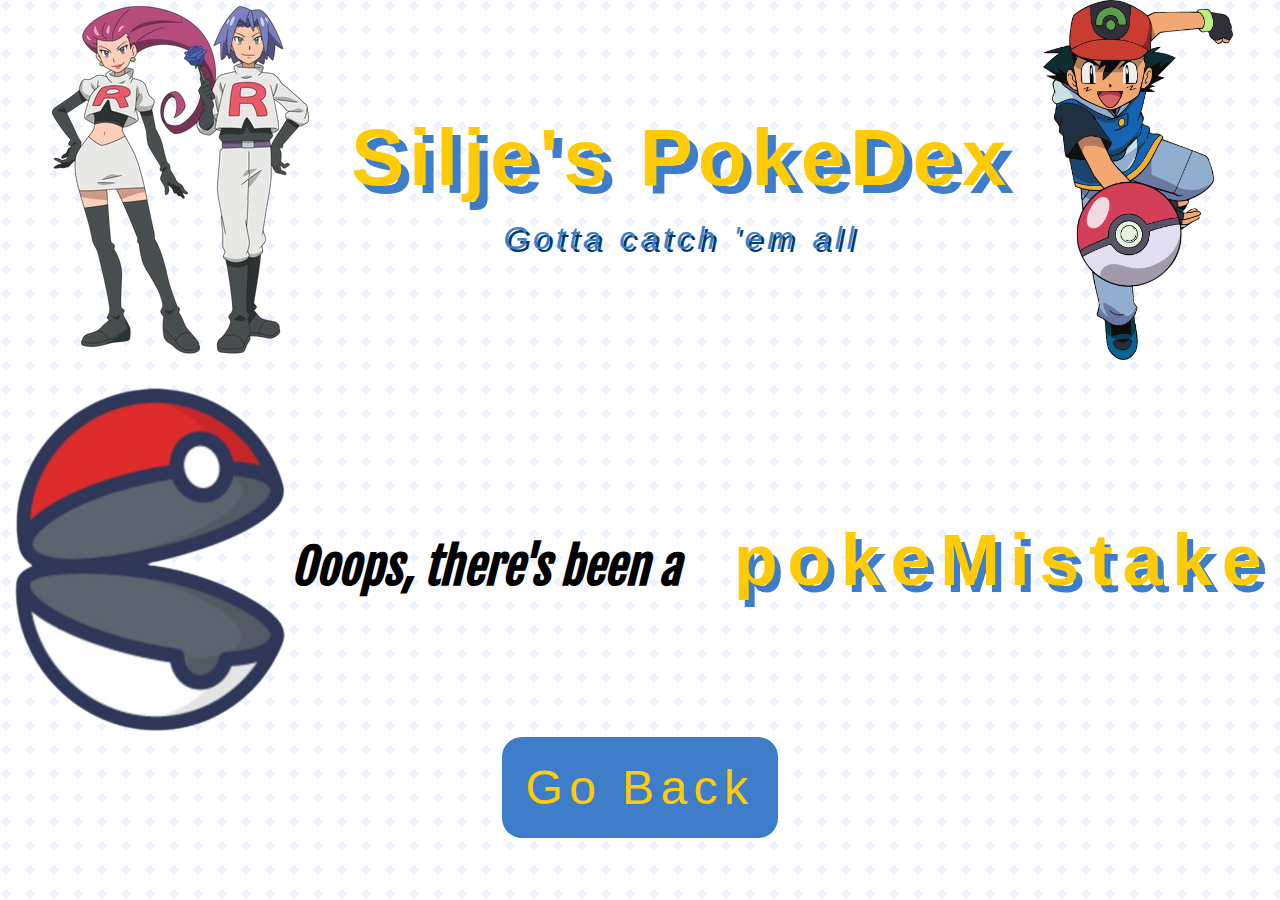
<file: index.html>
<!DOCTYPE html>
<html lang="en">

<head>
    <meta charset="UTF-8">
    <meta name="viewport" content="width=device-width, initial-scale=1.0">
    <title>Silje's PokeDex</title>
    <link rel="stylesheet" href="style.css">
    <link rel="stylesheet" href="variables.css">
    <!-- Fonts -->
    <link href="https://fonts.cdnfonts.com/css/pokemon-solid" rel="stylesheet">
    <link rel="preconnect" href="https://fonts.googleapis.com">
    <link rel="preconnect" href="https://fonts.gstatic.com" crossorigin>
    <link href="https://fonts.googleapis.com/css2?family=Fjalla+One&display=swap" rel="stylesheet">
</head>

<body>
    <header>
        <section class="headerSection">
            <img src="images/JessieJames.webp" alt="" class="headerImage__left">
            <div class="headerText__container">
                <a href="/index.html">
                    <h1 class="headerTitle">Silje's PokeDex</h1>
                </a>
                <p class="headerTagline">Gotta catch 'em all</p>
            </div>
            <img src="images/ash.png" alt="" class="headerImage__right">

        </section>
    </header>
    <main class="pokedexMain">

        <div class="pokeListDetailContainer">
            <article class="pokeList__article">
                <h2 class="pokeList__title">Pokemons</h2>
                <form class="searchForm">
                    <label class="searchForm__label">
                        search
                        <input name="pokeSearch" list="pokemons" class="searchForm__input" type="search"
                            placeholder="Try Charmander!">
                        <datalist id="pokemons">
                        </datalist>
                    </label>
                    <button class="searchForm__button" type="submit">Search</button>
                    <section class="pokeList__section">
                        <ul class="pokeList">
                        </ul>
                    </section>
                </form>
                <div class="pageLinksContainer">
                    <a class="prevPage" href="">Back</a><a class="nextPage" href="">Next</a>
                </div>
            </article>

            <article class="pokemonDetail">
                <h1 class="pokemonName">Choose a pokemon in the left box &#11013</h1>
            </article>
        </div>
    </main>
    <footer class="pokeFooter">
        <p class="errrorSite">Go to error message <a class="errorSite__link" href="ups.html">here</a></p>
        <p class="madeText">Made using https://pokeapi.co/ as API practice</p>
    </footer>

    <script src="app.js" defer></script>
</body>

</html>
</file>
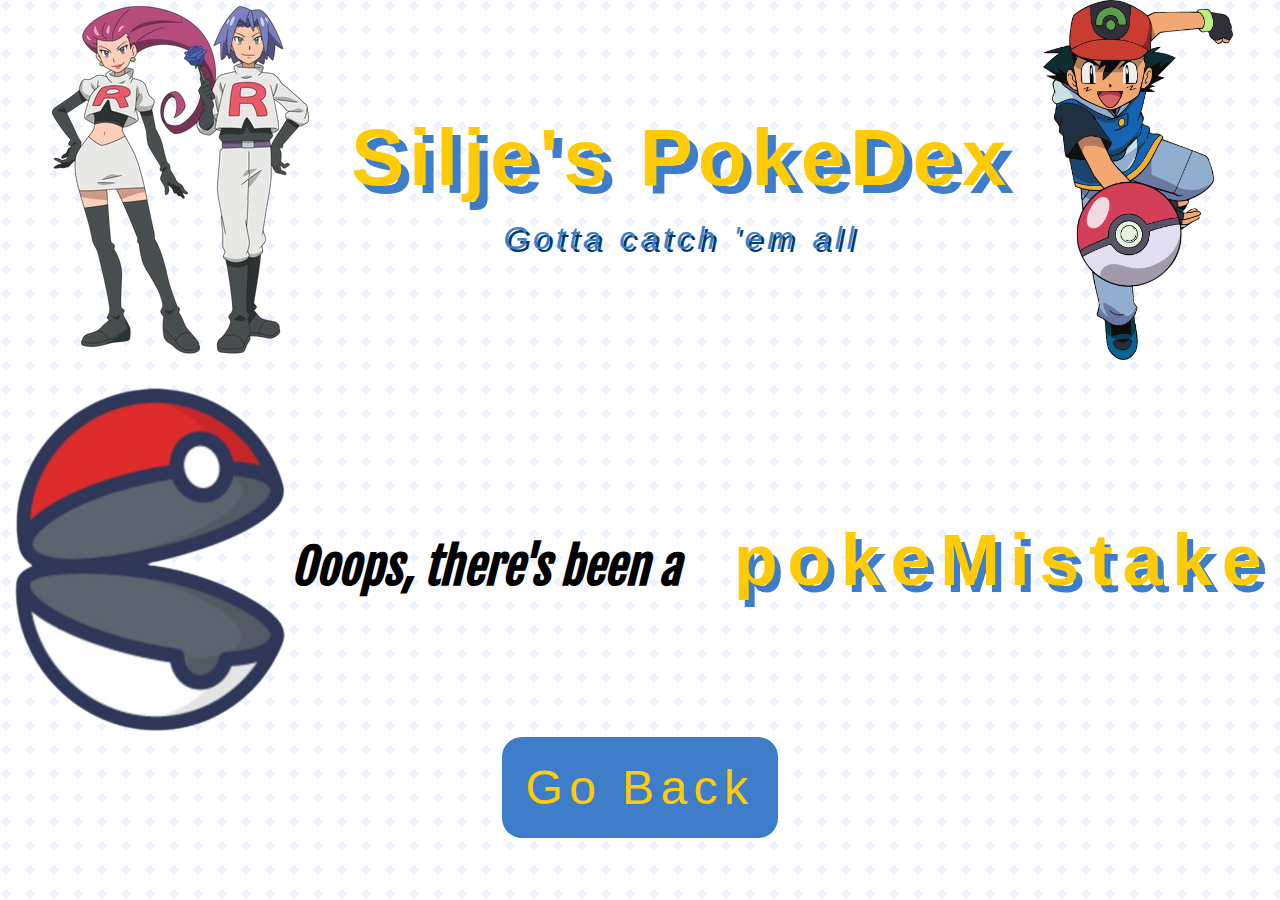
<file: pokemon.html>
<!DOCTYPE html>
<html lang="en">

<head>
    <meta charset="UTF-8">
    <meta name="viewport" content="width=device-width, initial-scale=1.0">
    <title>Silje's PokeDex</title>
    <link rel="stylesheet" href="style.css">
    <link rel="stylesheet" href="variables.css">
    <!-- Fonts -->
    <link href="https://fonts.cdnfonts.com/css/pokemon-solid" rel="stylesheet">
    <link rel="preconnect" href="https://fonts.googleapis.com">
    <link rel="preconnect" href="https://fonts.gstatic.com" crossorigin>
    <link href="https://fonts.googleapis.com/css2?family=Fjalla+One&display=swap" rel="stylesheet">
</head>

<body>
    <header>
        <section class="headerSection">
            <img src="images/JessieJames.webp" alt="" class="headerImage__left">
            <div class="headerText__container">
                <a href="index.html">
                    <h1 class="headerTitle">Silje's PokeDex</h1>
                </a>
                <p class="headerTagline">Gotta catch 'em all</p>
            </div>
            <img src="images/ash.png" alt="" class="headerImage__right">
        </section>
    </header>
    <main class="pokedexMain">

        <div class="pokeListDetailContainer">
            <article class="pokeList__article">
                <h2 class="pokeList__title">Pokemons</h2>
                <form class="searchForm">
                    <label class="searchForm__label">
                        search
                        <input name="pokeSearch" list="pokemons" class="searchForm__input" type="search"
                            placeholder="Try Charmander!">
                        <datalist id="pokemons">
                        </datalist>
                    </label>
                    <button class="searchForm__button" type="submit">Search</button>
                    <section class="pokeList__section">
                        <ul class="pokeList">
                        </ul>
                    </section>
                </form>
                <div class="pageLinksContainer">
                    <a class="prevPage" href="">Back</a><a class="nextPage" href="">Next</a>
                </div>
            </article>

            <article class="pokemonDetail">
                <h1 class="pokemonName">Choose a pokemon in the left box &#11013</h1>
            </article>
            <div class="spinningIcon"></div>
        </div>
    </main>
    <footer class="pokeFooter">
        <p class="errrorSite">Go to error message <a class="errorSite__link" href="ups.html">here</a></p>
        <p class="madeText">Made using https://pokeapi.co/ as API practice</p>
    </footer>

    <script src="app.js" defer></script>
    <script src="pokemon.js" defer></script>
</body>

</html>
</file>
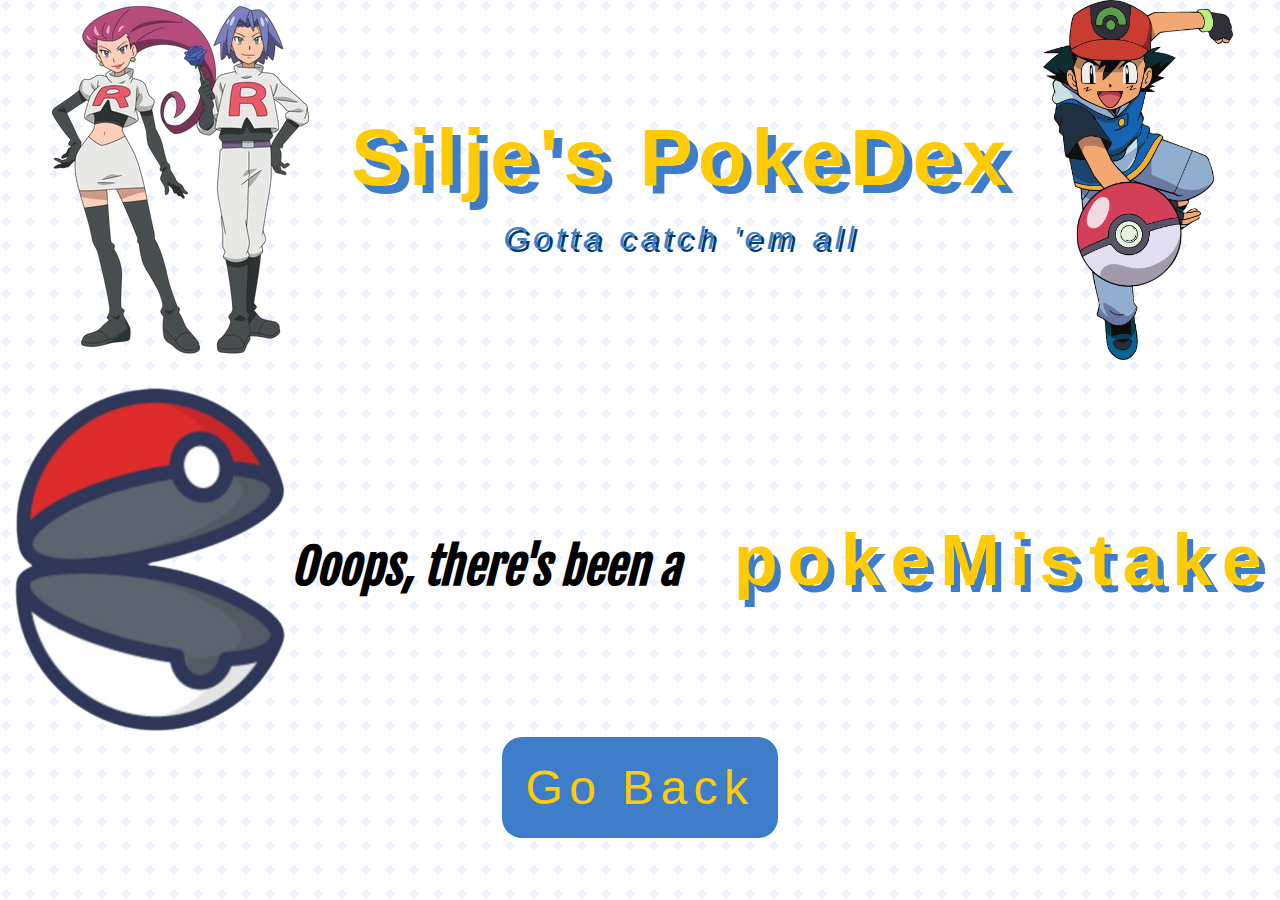
<file: ups.html>
<!DOCTYPE html>
<html lang="en">

<head>
    <meta charset="UTF-8">
    <meta name="viewport" content="width=device-width, initial-scale=1.0">
    <title>Silje's PokeDex</title>
    <link rel="stylesheet" href="style.css">
    <link rel="stylesheet" href="variables.css">
    <link rel="stylesheet" href="ups.css">
    <!-- Fonts -->
    <link href="https://fonts.cdnfonts.com/css/pokemon-solid" rel="stylesheet">
    <link rel="preconnect" href="https://fonts.googleapis.com">
    <link rel="preconnect" href="https://fonts.gstatic.com" crossorigin>
    <link href="https://fonts.googleapis.com/css2?family=Fjalla+One&display=swap" rel="stylesheet">
</head>

<body>
    <header>
        <section class="headerSection">
            <img src="images/JessieJames.webp" alt="" class="headerImage__left">
            <div class="headerText__container">
                <a href="index.html">
                    <h1 class="headerTitle">Silje's PokeDex</h1>
                </a>
                <p class="headerTagline">Gotta catch 'em all</p>
            </div>
            <img src="images/ash.png" alt="" class="headerImage__right">

        </section>
    </header>
    <main>
        <article class="errorMessage">
            <img src="images/broken_pokeball.png" alt="picture of an open pokeBall" class="errorImage">
            <h1 class="errorTitle">Ooops, there's been a <span class="errorPoke">pokeMistake</span></h1>
        </article>
        <div class="errorBack__container">
            <a class="errorBack" href="index.html">Go Back</a>
        </div>
    </main>
</body>

</html>
</file>
<file: style.css>
* {
    padding: 0;
    margin: 0;
    box-sizing: border-box;
}

a {
    text-decoration: none;
}

body {
    background-color: #ffffff;
    background-image: url("data:image/svg+xml,%3Csvg xmlns='http://www.w3.org/2000/svg' width='24' height='24' viewBox='0 0 24 24'%3E%3Cg fill='%23cddcff' fill-opacity='0.4'%3E%3Cpolygon fill-rule='evenodd' points='8 4 12 6 8 8 6 12 4 8 0 6 4 4 6 0 8 4'/%3E%3C/g%3E%3C/svg%3E");
}

.pokedexMain {
    display: flex;
    align-items: center;
    justify-content: space-around;
}

.headerTitle {
    font-family: var(--title-font);
    font-size: 5em;
    color: var(--main-color);
    padding-top: 1em;
    letter-spacing: .3rem;
    text-shadow: 8px 8px var(--light-color);
}

.headerTagline {
    font-family: var(--title-font);
    font-style: italic;
    font-size: xx-large;
    color: var(--light-color);
    padding-top: .5em;
    letter-spacing: .3rem;

    text-shadow: 3px 3px var(--dark-color);
}

.headerSection {
    display: flex;
    justify-content: center;
}

.headerText__container {
    display: flex;
    flex-direction: column;
    align-items: center;
    padding: 2em;
}

.headerImage__right {
    width: 190px;
}

.pokeList__article {
    box-shadow: 5px 5px 15px 5px #FF8080, -9px 5px 15px 5px #FFE488, -7px -5px 15px 5px #8CFF85, 12px -5px 15px 5px #80C7FF, 12px 10px 15px 7px #E488FF, -10px 10px 15px 7px #FF616B, -10px -7px 27px 1px #8E5CFF, 50px 50px 15px 50px rgba(0, 0, 0, 0);
    width: 40%;
    height: fit-content;
    margin: 2em;
    border-radius: 15px;
    background-color: #ffffff;
}

.pokeList__title {
    font-family: var(--title-font);
    font-size: 3em;
    text-align: center;
    padding: .5em;
    color: var(--main-color);
    text-transform: capitalize;
    letter-spacing: .3rem;
    text-shadow: 4px 4px var(--light-color);
}

.searchForm {
    text-align: center;
}

.searchForm__label {
    font-family: var(--body-font);
    font-size: x-large;
    padding: .5em;
    text-transform: uppercase;
}

.searchForm__input {
    font-family: var(--body-font);
    font-size: x-large;
    padding: .5em;
    border-radius: 20px;
}

.searchForm__button {
    font-family: var(--title-font);
    font-size: x-large;
    padding: .5em;
    border-radius: 20px;
    background-color: var(--light-color);
    color: var(--main-color);
    border-color: var(--dark-color);
    letter-spacing: .3rem;
    transition: text-shadow 300ms ease;
}

.searchForm__button:hover {
    text-shadow: 6px 7px var(--dark-color);
    transition: text-shadow 300ms ease;
    cursor: pointer;
}


.pokemonDetail {
    box-shadow: 4px -4px 15px 0px #FF1F1F, 12px -11px 7px 0px #FF9376, 20px -5px 7px 0px #FFE264, 20px 6px 7px 0px #F6FF33, 13px 12px 17px 0px #FF9527, 2px 17px 17px 0px #FF0000, -9px 21px 18px 0px #FFF212, -9px 6px 11px 0px #FF0808, -11px -9px 11px 0px #FFFA17, -11px -9px 11px 0px #FFFA17, 5px 5px 15px 5px rgba(0, 0, 0, 0);
    width: 40%;
    height: fit-content;
    background-color: white;
    margin-top: 2em;
    border-radius: 15px;

}

.pokemonName {
    font-family: var(--title-font);
    font-size: 3em;
    text-align: center;
    padding: .5em;
    color: var(--main-color);
    letter-spacing: .4rem;

    text-shadow: 6px 6px var(--light-color);
}



.pokeListItem__subHeading {
    display: flex;
    flex-wrap: wrap;
    align-items: center;
    justify-content: center;

    color: var(--light-color);
    font-family: var(--body-font);
    font-size: x-large;
    text-transform: uppercase;
    padding: .5em;
}

.pokeList,
.pokeListItem {
    list-style: none;
    font-family: var(--body-font);
    text-transform: uppercase;
    padding: .5em;
    font-size: x-large;
    color: var(--main-color);

    text-decoration: none;
    text-align: center;
    display: flex;
    flex-wrap: wrap;
    justify-content: space-evenly;
    transition: text-shadow 300ms ease;

}

.pokeListItem:hover {
    text-shadow: 3px 1px 2px var(--light-color);
}

.pokeListDetail {
    list-style: none;
    font-family: var(--body-font);
    text-transform: uppercase;
    padding: .5em;
    font-size: x-large;
    color: var(--main-color);

    text-decoration: none;
    text-align: center;
    display: flex;
    flex-wrap: wrap;
    justify-content: space-evenly;

}

.pokeListCharacteristics {
    font-family: var(--body-font);
    text-transform: uppercase;
    padding: .5em;
    font-size: xx-large;
    color: var(--light-color);


    font-style: italic;
    display: flex;
    flex-wrap: wrap;
    justify-content: space-evenly;
}

.madeText {
    font-size: x-large;
    font-family: var(--body-font);
    margin-top: 2em;

}

.pokeListDetailContainer {
    display: flex;
    justify-content: space-evenly;
    flex-wrap: wrap;
}

.prevPage,
.nextPage {
    color: var(--light-color);
    font-size: x-large;
    font-family: var(--body-font);
    text-transform: uppercase;

}

.pageLinksContainer {
    display: flex;
    justify-content: space-evenly;
}

.pokeList__img {
    margin: auto;
    display: flex;

}

.errrorSite {
    color: var(--light-color);
    font-size: xx-large;
    font-family: var(--body-font);
    text-transform: uppercase;
    display: block;
    margin: auto;
    padding-top: 4em;
}

.errorSite__link {
    color: var(--main-color);
    font-size: xx-large;
    font-family: var(--body-font);
    text-transform: uppercase;
    transition: text-shadow 300ms ease;
}

.errorSite__link:hover {
    text-shadow: 3px 1px 2px var(--light-color);
}

.pokeFooter {
    display: flex;
    flex-wrap: wrap;
    flex-direction: column;
    align-content: center;
}

/* SPINNER HERUNDER */

.spinningIcon {
    height: 300px;
    width: 300px;
    border-radius: 50%;
    background-color: black;
    border: 5px solid black;
    background-image: linear-gradient(red 0% 45%, black 45% 55%, white 55% 100%);
    position: absolute;
    box-sizing: border-box;
    box-shadow: inset 0px 0px 40px rgba(0, 0, 0, 0.5);
    animation: spinner 1200ms linear infinite;

}

.spinningIcon::before {
    content: "";
    height: 100px;
    width: 100px;
    border-radius: 50%;
    border: 4px solid black;
    background-color: white;
    position: absolute;
    top: calc(50% - 50px);
    left: calc(50% - 50px);
    box-sizing: border-box;

}

.spinningIcon::after {
    content: "";
    height: 70px;
    width: 70px;
    border-radius: 50%;
    border: 3px solid black;
    background-color: rgb(230, 230, 230);
    position: absolute;
    top: calc(50% - 35px);
    left: calc(50% - 35px);
    box-sizing: border-box;
    box-shadow: inset 0px 0px 10px rgba(0, 0, 0, 0.5);
}

@keyframes spinner {
    0% {
        transform: rotate(0deg);
    }

    25% {
        transform: rotate(90deg);
    }

    50% {
        transform: rotate(180deg);
    }

    70% {
        transform: rotate(270deg)
    }

    100% {
        transform: rotate(359deg);
    }
}
</file>
<file: variables.css>
:root{
    --title-font: 'Pokemon Solid', sans-serif;
    --body-font: 'Fjalla One', sans-serif;
    
    --main-color: #ffcb05;
    --light-color: #3d7dca;
    --dark-color: #003a70;
}
</file>
<file: ups.css>
.errorMessage {
    display: flex;
    align-items: center;
    justify-content: center;
}

.errorImage {

    height: 400px;

}

.errorTitle {
    font-family: var(--body-font);
    font-size: 3em;
    font-style: italic;

}

.errorPoke {
    font-family: var(--title-font);
    font-size: 1.5em;
    color: var(--main-color);
    letter-spacing: .6rem;
    font-style: normal;
    text-shadow: 6px 7px var(--light-color);
    padding-left: .6em;
}

.errorBack__container {

    text-align: center;
}

.errorBack {
    font-family: var(--title-font);
    font-size: 3em;
    padding: .5em;
    border-radius: 20px;
    background-color: var(--light-color);
    color: var(--main-color);
    border-color: var(--dark-color);
    letter-spacing: .4rem;
}

.errorBack:hover {
    text-shadow: 6px 7px var(--dark-color);
    transition: text-shadow 300ms ease;
}
</file>
